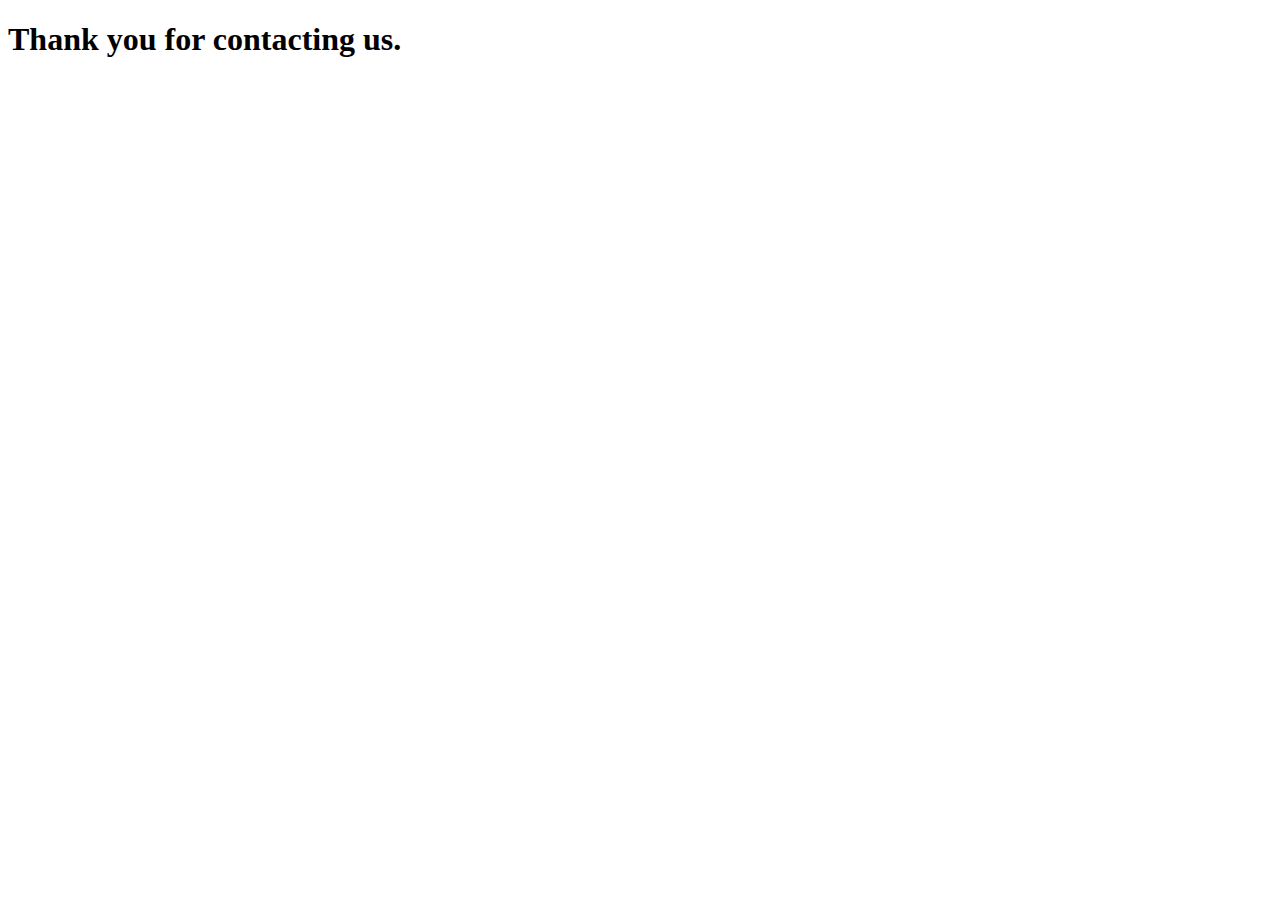
<file: thankyou.html>
<!DOCTYPE html>
<html lang="en">
<head>
    <meta charset="UTF-8">
    <meta http-equiv="X-UA-Compatible" content="IE=edge">
    <meta name="viewport" content="width=device-width, initial-scale=1.0">
    <title>Thank you</title>
</head>
<body>
    <h1>Thank you for contacting us.</h1>
    
</body>
</html>
</file>
